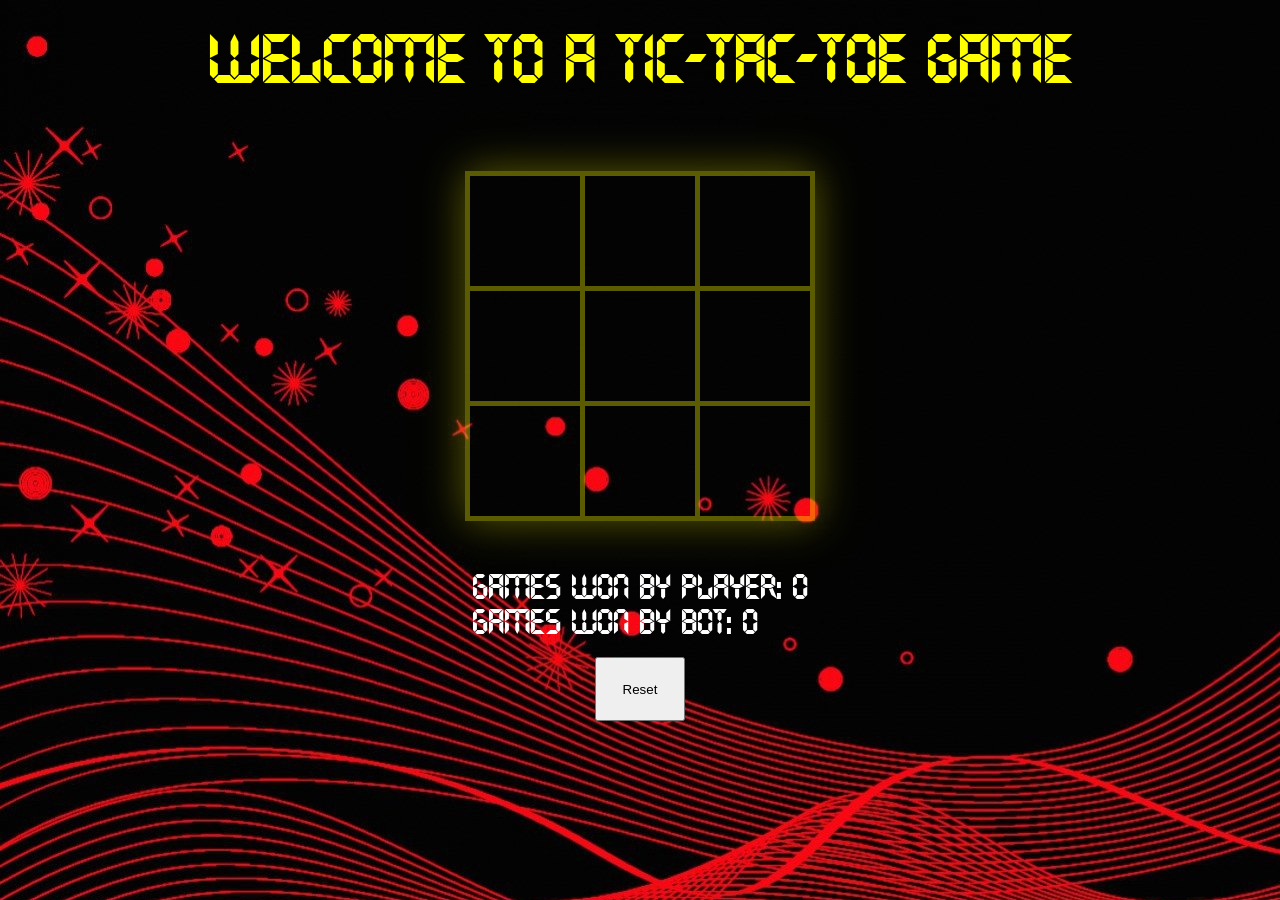
<file: index.html>
<!DOCTYPE html>
<html>
    <head>
        <link rel="stylesheet" href="reset.css">
        <link rel="stylesheet" href="style.css">
        
    </head>

    <body>
        <div id="header">
            <h1 id="title">WELCOME TO A TIC-TAC-TOE GAME</h1>
        </div>

        <div id="middle">
            <div id="table_location">
                <table id="table">
                    <tr>
                        <td id="0"></td>
                        <td id="1"></td>
                        <td id="2"></td>
                    </tr>
                    <tr>
                        <td id="3"></td>
                        <td id="4"></td>
                        <td id="5"></td>
                    </tr>
                    <tr>
                        <td id="6"></td>
                        <td id="7"></td>
                        <td id="8"></td>
                    </tr>
                </table>
            </div>
        </div>

        <div id="scoreboard" style="display:flex; justify-content: center; align-items: center;">
            <div style="display: inline-block">
                <h2 id="player_score"> games won by player: 0</h2>
                <h2 id="computer_score">games won by bot: 0</h2>
                <br>
                <h2 id="GameIsWon"></h2>
            </div>
        </div>
        <div id="reset_div"><button id="reset">Reset</button></div>
    </body>
    <script src="main.js"></script>
</html>
</file>
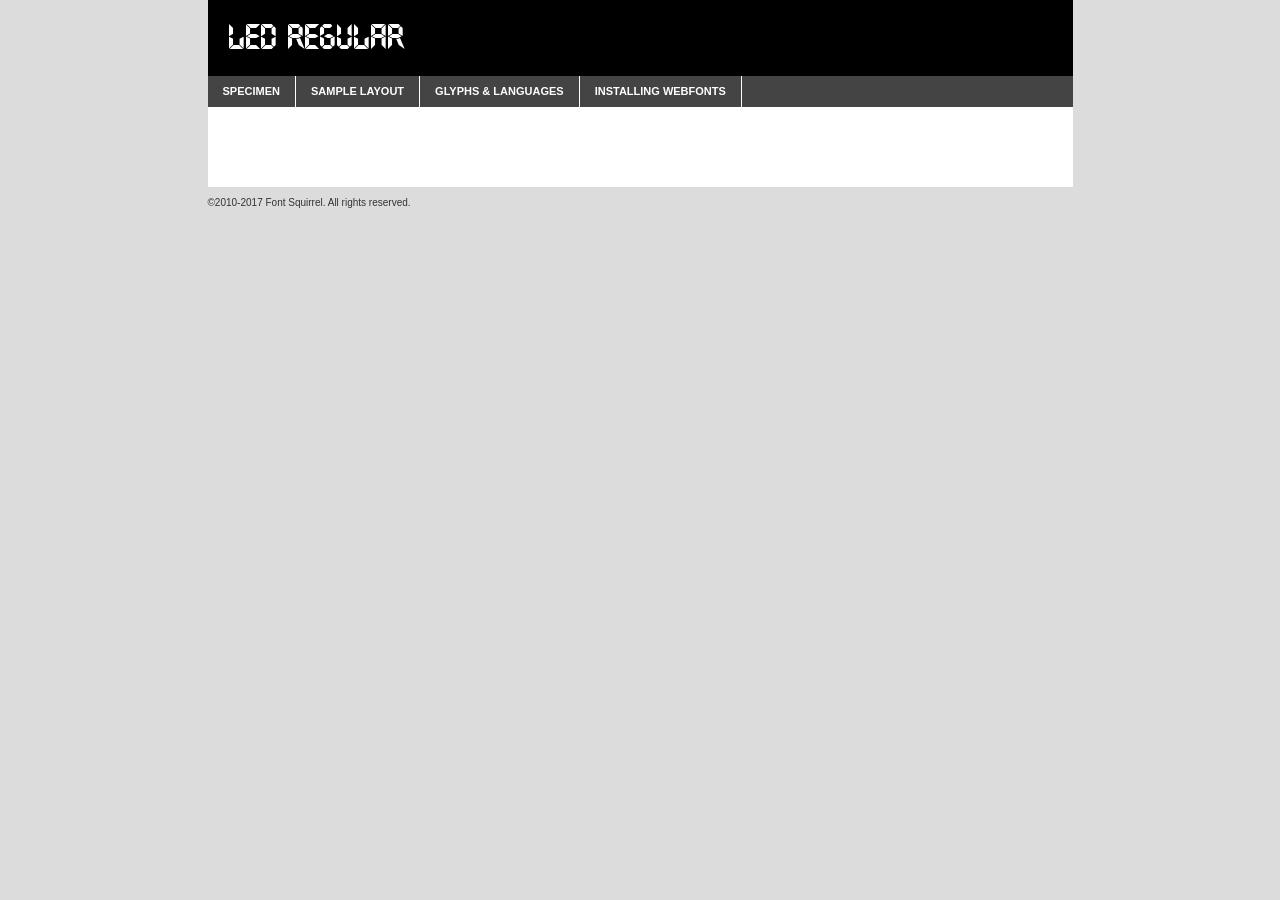
<file: webfontkit-20200616-153041/led-demo.html>
<!DOCTYPE html PUBLIC "-//W3C//DTD XHTML 1.0 Transitional//EN"
	"http://www.w3.org/TR/xhtml1/DTD/xhtml1-transitional.dtd">

<html xmlns="http://www.w3.org/1999/xhtml" xml:lang="en" lang="en">
<head>
	<meta http-equiv="Content-Type" content="text/html; charset=utf-8" />
	<script src="http://ajax.googleapis.com/ajax/libs/jquery/1.7.2/jquery.min.js" type="text/javascript" charset="utf-8"></script>
	<script type="text/javascript">
	(function($){$.fn.easyTabs=function(option){var param=jQuery.extend({fadeSpeed:"fast",defaultContent:1,activeClass:'active'},option);$(this).each(function(){var thisId="#"+this.id;if(param.defaultContent==''){param.defaultContent=1;}
	if(typeof param.defaultContent=="number")
	{var defaultTab=$(thisId+" .tabs li:eq("+(param.defaultContent-1)+") a").attr('href').substr(1);}else{var defaultTab=param.defaultContent;}
	$(thisId+" .tabs li a").each(function(){var tabToHide=$(this).attr('href').substr(1);$("#"+tabToHide).addClass('easytabs-tab-content');});hideAll();changeContent(defaultTab);function hideAll(){$(thisId+" .easytabs-tab-content").hide();}
	function changeContent(tabId){hideAll();$(thisId+" .tabs li").removeClass(param.activeClass);$(thisId+" .tabs li a[href=#"+tabId+"]").closest('li').addClass(param.activeClass);if(param.fadeSpeed!="none")
	{$(thisId+" #"+tabId).fadeIn(param.fadeSpeed);}else{$(thisId+" #"+tabId).show();}}
	$(thisId+" .tabs li").click(function(){var tabId=$(this).find('a').attr('href').substr(1);changeContent(tabId);return false;});});}})(jQuery);
	</script>
	<link rel="stylesheet" href="specimen_files/specimen_stylesheet.css" type="text/css" charset="utf-8" />
	<link rel="stylesheet" href="stylesheet.css" type="text/css" charset="utf-8" />

	<style type="text/css">
					body{
				font-family: 'ledregular';
							}
		</style>

	<title>LED Regular Specimen</title>
	
	
	<script type="text/javascript" charset="utf-8">
		$(document).ready(function() {
			$('#container').easyTabs({defaultContent:1});
		});
	</script>
</head>

<body>
<div id="container">
	<div id="header">
		LED Regular	</div>
	<ul class="tabs">
		<li><a href="#specimen">Specimen</a></li>
		<li><a href="#layout">Sample Layout</a></li>
				<li><a href="#glyphs">Glyphs &amp; Languages</a></li>
		<li><a href="#installing">Installing Webfonts</a></li>
		
	</ul>
	
	<div id="main_content">

		
			<div id="specimen">
		
				<div class="section">
					<div class="grid12 firstcol">
						<div class="huge">AaBb</div>
					</div>
				</div>
		
				<div class="section">
					<div class="glyph_range">A&#x200B;B&#x200b;C&#x200b;D&#x200b;E&#x200b;F&#x200b;G&#x200b;H&#x200b;I&#x200b;J&#x200b;K&#x200b;L&#x200b;M&#x200b;N&#x200b;O&#x200b;P&#x200b;Q&#x200b;R&#x200b;S&#x200b;T&#x200b;U&#x200b;V&#x200b;W&#x200b;X&#x200b;Y&#x200b;Z&#x200b;a&#x200b;b&#x200b;c&#x200b;d&#x200b;e&#x200b;f&#x200b;g&#x200b;h&#x200b;i&#x200b;j&#x200b;k&#x200b;l&#x200b;m&#x200b;n&#x200b;o&#x200b;p&#x200b;q&#x200b;r&#x200b;s&#x200b;t&#x200b;u&#x200b;v&#x200b;w&#x200b;x&#x200b;y&#x200b;z&#x200b;1&#x200b;2&#x200b;3&#x200b;4&#x200b;5&#x200b;6&#x200b;7&#x200b;8&#x200b;9&#x200b;0&#x200b;&amp;&#x200b;.&#x200b;,&#x200b;?&#x200b;!&#x200b;&#64;&#x200b;(&#x200b;)&#x200b;#&#x200b;$&#x200b;%&#x200b;*&#x200b;+&#x200b;-&#x200b;=&#x200b;:&#x200b;;</div>
				</div>
				<div class="section">
					<div class="grid12 firstcol">
						<table class="sample_table">
							<tr><td>10</td><td class="size10">abcdefghijklmnopqrstuvwxyzABCDEFGHIJKLMNOPQRSTUVWXYZ0123456789abcdefghijklmnopqrstuvwxyzABCDEFGHIJKLMNOPQRSTUVWXYZ0123456789abcdefghijklmnopqrstuvwxyzABCDEFGHIJKLMNOPQRSTUVWXYZ</td></tr>
							<tr><td>11</td><td class="size11">abcdefghijklmnopqrstuvwxyzABCDEFGHIJKLMNOPQRSTUVWXYZ0123456789abcdefghijklmnopqrstuvwxyzABCDEFGHIJKLMNOPQRSTUVWXYZ0123456789abcdefghijklmnopqrstuvwxyzABCDEFGHIJKLMNOPQRSTUVWXYZ</td></tr>
							<tr><td>12</td><td class="size12">abcdefghijklmnopqrstuvwxyzABCDEFGHIJKLMNOPQRSTUVWXYZ0123456789abcdefghijklmnopqrstuvwxyzABCDEFGHIJKLMNOPQRSTUVWXYZ0123456789abcdefghijklmnopqrstuvwxyzABCDEFGHIJKLMNOPQRSTUVWXYZ</td></tr>
							<tr><td>13</td><td class="size13">abcdefghijklmnopqrstuvwxyzABCDEFGHIJKLMNOPQRSTUVWXYZ0123456789abcdefghijklmnopqrstuvwxyzABCDEFGHIJKLMNOPQRSTUVWXYZ0123456789abcdefghijklmnopqrstuvwxyzABCDEFGHIJKLMNOPQRSTUVWXYZ</td></tr>
							<tr><td>14</td><td class="size14">abcdefghijklmnopqrstuvwxyzABCDEFGHIJKLMNOPQRSTUVWXYZ0123456789abcdefghijklmnopqrstuvwxyzABCDEFGHIJKLMNOPQRSTUVWXYZ0123456789abcdefghijklmnopqrstuvwxyzABCDEFGHIJKLMNOPQRSTUVWXYZ</td></tr>
							<tr><td>16</td><td class="size16">abcdefghijklmnopqrstuvwxyzABCDEFGHIJKLMNOPQRSTUVWXYZ0123456789abcdefghijklmnopqrstuvwxyzABCDEFGHIJKLMNOPQRSTUVWXYZ</td></tr>
							<tr><td>18</td><td class="size18">abcdefghijklmnopqrstuvwxyzABCDEFGHIJKLMNOPQRSTUVWXYZ0123456789abcdefghijklmnopqrstuvwxyzABCDEFGHIJKLMNOPQRSTUVWXYZ</td></tr>
							<tr><td>20</td><td class="size20">abcdefghijklmnopqrstuvwxyzABCDEFGHIJKLMNOPQRSTUVWXYZ0123456789abcdefghijklmnopqrstuvwxyzABCDEFGHIJKLMNOPQRSTUVWXYZ</td></tr>
							<tr><td>24</td><td class="size24">abcdefghijklmnopqrstuvwxyzABCDEFGHIJKLMNOPQRSTUVWXYZ0123456789abcdefghijklmnopqrstuvwxyzABCDEFGHIJKLMNOPQRSTUVWXYZ</td></tr>
							<tr><td>30</td><td class="size30">abcdefghijklmnopqrstuvwxyzABCDEFGHIJKLMNOPQRSTUVWXYZ0123456789abcdefghijklmnopqrstuvwxyzABCDEFGHIJKLMNOPQRSTUVWXYZ</td></tr>
							<tr><td>36</td><td class="size36">abcdefghijklmnopqrstuvwxyzABCDEFGHIJKLMNOPQRSTUVWXYZ0123456789abcdefghijklmnopqrstuvwxyzABCDEFGHIJKLMNOPQRSTUVWXYZ</td></tr>
							<tr><td>48</td><td class="size48">abcdefghijklmnopqrstuvwxyzABCDEFGHIJKLMNOPQRSTUVWXYZ0123456789abcdefghijklmnopqrstuvwxyzABCDEFGHIJKLMNOPQRSTUVWXYZ</td></tr>
							<tr><td>60</td><td class="size60">abcdefghijklmnopqrstuvwxyzABCDEFGHIJKLMNOPQRSTUVWXYZ0123456789abcdefghijklmnopqrstuvwxyzABCDEFGHIJKLMNOPQRSTUVWXYZ</td></tr>
							<tr><td>72</td><td class="size72">abcdefghijklmnopqrstuvwxyzABCDEFGHIJKLMNOPQRSTUVWXYZ0123456789abcdefghijklmnopqrstuvwxyzABCDEFGHIJKLMNOPQRSTUVWXYZ</td></tr>
							<tr><td>90</td><td class="size90">abcdefghijklmnopqrstuvwxyzABCDEFGHIJKLMNOPQRSTUVWXYZ0123456789abcdefghijklmnopqrstuvwxyzABCDEFGHIJKLMNOPQRSTUVWXYZ</td></tr>
						</table>
				
					</div>
			
				</div>
		
		
		
								<div class="section" id="bodycomparison">


										<div id="xheight">
				<div class="fontbody">&#x25FC;&#x25FC;&#x25FC;&#x25FC;&#x25FC;&#x25FC;&#x25FC;&#x25FC;&#x25FC;&#x25FC;&#x25FC;&#x25FC;&#x25FC;&#x25FC;&#x25FC;&#x25FC;&#x25FC;&#x25FC;&#x25FC;&#x25FC;&#x25FC;&#x25FC;&#x25FC;&#x25FC;&#x25FC;&#x25FC;&#x25FC;&#x25FC;&#x25FC;&#x25FC;&#x25FC;&#x25FC;&#x25FC;&#x25FC;&#x25FC;&#x25FC;&#x25FC;&#x25FC;&#x25FC;&#x25FC;&#x25FC;&#x25FC;&#x25FC;&#x25FC;&#x25FC;&#x25FC;&#x25FC;&#x25FC;&#x25FC;&#x25FC;&#x25FC;&#x25FC;&#x25FC;&#x25FC;&#x25FC;&#x25FC;&#x25FC;&#x25FC;&#x25FC;&#x25FC;&#x25FC;&#x25FC;&#x25FC;&#x25FC;&#x25FC;&#x25FC;&#x25FC;&#x25FC;&#x25FC;&#x25FC;&#x25FC;&#x25FC;&#x25FC;&#x25FC;&#x25FC;&#x25FC;&#x25FC;&#x25FC;&#x25FC;&#x25FC;&#x25FC;&#x25FC;&#x25FC;&#x25FC;&#x25FC;&#x25FC;&#x25FC;&#x25FC;&#x25FC;&#x25FC;&#x25FC;&#x25FC;&#x25FC;&#x25FC;&#x25FC;&#x25FC;&#x25FC;&#x25FC;&#x25FC;body</div><div class="arialbody">body</div><div class="verdanabody">body</div><div class="georgiabody">body</div></div>
										<div class="fontbody" style="z-index:1">
											body<span>LED Regular</span>
										</div>
										<div class="arialbody" style="z-index:1">
											body<span>Arial</span>
										</div>
										<div class="verdanabody" style="z-index:1">
											body<span>Verdana</span>
										</div>
										<div class="georgiabody" style="z-index:1">
											body<span>Georgia</span>
										</div>



								</div>
		
		
				<div class="section psample psample_row1" id="">
					
					<div class="grid2 firstcol">
						<p class="size10"><span>10.</span>Aenean lacinia bibendum nulla sed consectetur. Fusce dapibus, tellus ac cursus commodo, tortor mauris condimentum nibh, ut fermentum massa justo sit amet risus. Nullam id dolor id nibh ultricies vehicula ut id elit. Cum sociis natoque penatibus et magnis dis parturient montes, nascetur ridiculus mus. Nulla vitae elit libero, a pharetra augue.</p>
			
					</div>
					<div class="grid3">
						<p class="size11"><span>11.</span>Aenean lacinia bibendum nulla sed consectetur. Fusce dapibus, tellus ac cursus commodo, tortor mauris condimentum nibh, ut fermentum massa justo sit amet risus. Nullam id dolor id nibh ultricies vehicula ut id elit. Cum sociis natoque penatibus et magnis dis parturient montes, nascetur ridiculus mus. Nulla vitae elit libero, a pharetra augue.</p>
			
					</div>
					<div class="grid3">
						<p class="size12"><span>12.</span>Aenean lacinia bibendum nulla sed consectetur. Fusce dapibus, tellus ac cursus commodo, tortor mauris condimentum nibh, ut fermentum massa justo sit amet risus. Nullam id dolor id nibh ultricies vehicula ut id elit. Cum sociis natoque penatibus et magnis dis parturient montes, nascetur ridiculus mus. Nulla vitae elit libero, a pharetra augue.</p>
			
					</div>
					<div class="grid4">
						<p class="size13"><span>13.</span>Aenean lacinia bibendum nulla sed consectetur. Fusce dapibus, tellus ac cursus commodo, tortor mauris condimentum nibh, ut fermentum massa justo sit amet risus. Nullam id dolor id nibh ultricies vehicula ut id elit. Cum sociis natoque penatibus et magnis dis parturient montes, nascetur ridiculus mus. Nulla vitae elit libero, a pharetra augue.</p>
			
					</div>
					<div class="white_blend"></div>
					
				</div>
				<div class="section psample psample_row2" id="">
					<div class="grid3 firstcol">
						<p class="size14"><span>14.</span>Aenean lacinia bibendum nulla sed consectetur. Fusce dapibus, tellus ac cursus commodo, tortor mauris condimentum nibh, ut fermentum massa justo sit amet risus. Nullam id dolor id nibh ultricies vehicula ut id elit. Cum sociis natoque penatibus et magnis dis parturient montes, nascetur ridiculus mus. Nulla vitae elit libero, a pharetra augue.</p>
			
					</div>
					<div class="grid4">
						<p class="size16"><span>16.</span>Aenean lacinia bibendum nulla sed consectetur. Fusce dapibus, tellus ac cursus commodo, tortor mauris condimentum nibh, ut fermentum massa justo sit amet risus. Nullam id dolor id nibh ultricies vehicula ut id elit. Cum sociis natoque penatibus et magnis dis parturient montes, nascetur ridiculus mus. Nulla vitae elit libero, a pharetra augue.</p>
			
					</div>
					<div class="grid5">
						<p class="size18"><span>18.</span>Aenean lacinia bibendum nulla sed consectetur. Fusce dapibus, tellus ac cursus commodo, tortor mauris condimentum nibh, ut fermentum massa justo sit amet risus. Nullam id dolor id nibh ultricies vehicula ut id elit. Cum sociis natoque penatibus et magnis dis parturient montes, nascetur ridiculus mus. Nulla vitae elit libero, a pharetra augue.</p>
			
					</div>

					<div class="white_blend"></div>

				</div>
				
				<div class="section psample psample_row3" id="">
					<div class="grid5 firstcol">
						<p class="size20"><span>20.</span>Aenean lacinia bibendum nulla sed consectetur. Fusce dapibus, tellus ac cursus commodo, tortor mauris condimentum nibh, ut fermentum massa justo sit amet risus. Nullam id dolor id nibh ultricies vehicula ut id elit. Cum sociis natoque penatibus et magnis dis parturient montes, nascetur ridiculus mus. Nulla vitae elit libero, a pharetra augue.</p>
					</div>
					<div class="grid7">
						<p class="size24"><span>24.</span>Aenean lacinia bibendum nulla sed consectetur. Fusce dapibus, tellus ac cursus commodo, tortor mauris condimentum nibh, ut fermentum massa justo sit amet risus. Nullam id dolor id nibh ultricies vehicula ut id elit. Cum sociis natoque penatibus et magnis dis parturient montes, nascetur ridiculus mus. Nulla vitae elit libero, a pharetra augue.</p>
					</div>
					
					<div class="white_blend"></div>
					
				</div>
				
				<div class="section psample psample_row4" id="">
					<div class="grid12 firstcol">
						<p class="size30"><span>30.</span>Aenean lacinia bibendum nulla sed consectetur. Fusce dapibus, tellus ac cursus commodo, tortor mauris condimentum nibh, ut fermentum massa justo sit amet risus. Nullam id dolor id nibh ultricies vehicula ut id elit. Cum sociis natoque penatibus et magnis dis parturient montes, nascetur ridiculus mus. Nulla vitae elit libero, a pharetra augue.</p>
					</div>
					<div class="white_blend"></div>
					
				</div>
				
				
				
				<div class="section psample psample_row1 fullreverse">
					<div class="grid2 firstcol">
						<p class="size10"><span>10.</span>Aenean lacinia bibendum nulla sed consectetur. Fusce dapibus, tellus ac cursus commodo, tortor mauris condimentum nibh, ut fermentum massa justo sit amet risus. Nullam id dolor id nibh ultricies vehicula ut id elit. Cum sociis natoque penatibus et magnis dis parturient montes, nascetur ridiculus mus. Nulla vitae elit libero, a pharetra augue.</p>
			
					</div>
					<div class="grid3">
						<p class="size11"><span>11.</span>Aenean lacinia bibendum nulla sed consectetur. Fusce dapibus, tellus ac cursus commodo, tortor mauris condimentum nibh, ut fermentum massa justo sit amet risus. Nullam id dolor id nibh ultricies vehicula ut id elit. Cum sociis natoque penatibus et magnis dis parturient montes, nascetur ridiculus mus. Nulla vitae elit libero, a pharetra augue.</p>
			
					</div>
					<div class="grid3">
						<p class="size12"><span>12.</span>Aenean lacinia bibendum nulla sed consectetur. Fusce dapibus, tellus ac cursus commodo, tortor mauris condimentum nibh, ut fermentum massa justo sit amet risus. Nullam id dolor id nibh ultricies vehicula ut id elit. Cum sociis natoque penatibus et magnis dis parturient montes, nascetur ridiculus mus. Nulla vitae elit libero, a pharetra augue.</p>
			
					</div>
					<div class="grid4">
						<p class="size13"><span>13.</span>Aenean lacinia bibendum nulla sed consectetur. Fusce dapibus, tellus ac cursus commodo, tortor mauris condimentum nibh, ut fermentum massa justo sit amet risus. Nullam id dolor id nibh ultricies vehicula ut id elit. Cum sociis natoque penatibus et magnis dis parturient montes, nascetur ridiculus mus. Nulla vitae elit libero, a pharetra augue.</p>
			
					</div>
					<div class="black_blend"></div>
					
				</div>
				
				<div class="section psample psample_row2 fullreverse">
					<div class="grid3 firstcol">
						<p class="size14"><span>14.</span>Aenean lacinia bibendum nulla sed consectetur. Fusce dapibus, tellus ac cursus commodo, tortor mauris condimentum nibh, ut fermentum massa justo sit amet risus. Nullam id dolor id nibh ultricies vehicula ut id elit. Cum sociis natoque penatibus et magnis dis parturient montes, nascetur ridiculus mus. Nulla vitae elit libero, a pharetra augue.</p>
			
					</div>
					<div class="grid4">
						<p class="size16"><span>16.</span>Aenean lacinia bibendum nulla sed consectetur. Fusce dapibus, tellus ac cursus commodo, tortor mauris condimentum nibh, ut fermentum massa justo sit amet risus. Nullam id dolor id nibh ultricies vehicula ut id elit. Cum sociis natoque penatibus et magnis dis parturient montes, nascetur ridiculus mus. Nulla vitae elit libero, a pharetra augue.</p>
			
					</div>
					<div class="grid5">
						<p class="size18"><span>18.</span>Aenean lacinia bibendum nulla sed consectetur. Fusce dapibus, tellus ac cursus commodo, tortor mauris condimentum nibh, ut fermentum massa justo sit amet risus. Nullam id dolor id nibh ultricies vehicula ut id elit. Cum sociis natoque penatibus et magnis dis parturient montes, nascetur ridiculus mus. Nulla vitae elit libero, a pharetra augue.</p>
			
					</div>
					<div class="black_blend"></div>

				</div>
				
				<div class="section psample fullreverse psample_row3" id="">
					<div class="grid5 firstcol">
						<p class="size20"><span>20.</span>Aenean lacinia bibendum nulla sed consectetur. Fusce dapibus, tellus ac cursus commodo, tortor mauris condimentum nibh, ut fermentum massa justo sit amet risus. Nullam id dolor id nibh ultricies vehicula ut id elit. Cum sociis natoque penatibus et magnis dis parturient montes, nascetur ridiculus mus. Nulla vitae elit libero, a pharetra augue.</p>
					</div>
					<div class="grid7">
						<p class="size24"><span>24.</span>Aenean lacinia bibendum nulla sed consectetur. Fusce dapibus, tellus ac cursus commodo, tortor mauris condimentum nibh, ut fermentum massa justo sit amet risus. Nullam id dolor id nibh ultricies vehicula ut id elit. Cum sociis natoque penatibus et magnis dis parturient montes, nascetur ridiculus mus. Nulla vitae elit libero, a pharetra augue.</p>
					</div>
					
					<div class="black_blend"></div>
					
				</div>
				
				<div class="section psample fullreverse psample_row4" id="" style="border-bottom: 20px #000 solid;">
					<div class="grid12 firstcol">
						<p class="size30"><span>30.</span>Aenean lacinia bibendum nulla sed consectetur. Fusce dapibus, tellus ac cursus commodo, tortor mauris condimentum nibh, ut fermentum massa justo sit amet risus. Nullam id dolor id nibh ultricies vehicula ut id elit. Cum sociis natoque penatibus et magnis dis parturient montes, nascetur ridiculus mus. Nulla vitae elit libero, a pharetra augue.</p>
					</div>
					<div class="black_blend"></div>
					
				</div>
				
				
				
				
			</div>
			
			<div id="layout">
				
				<div class="section">
					
					<div class="grid12 firstcol">
						<h1>Lorem Ipsum Dolor</h1>
						<h2>Etiam porta sem malesuada magna mollis euismod</h2>
						
						<p class="byline">By <a href="#link">Aenean Lacinia</a></p>
					</div>
				</div>
				<div class="section">
					<div class="grid8 firstcol">
						<p class="large">Donec sed odio dui. Morbi leo risus, porta ac consectetur ac, vestibulum at eros. Fusce dapibus, tellus ac cursus commodo, tortor mauris condimentum nibh, ut fermentum massa justo sit amet risus. </p>

						
						<h3>Pellentesque ornare sem</h3>

						<p>Maecenas sed diam eget risus varius blandit sit amet non magna. Maecenas faucibus mollis interdum. Donec ullamcorper nulla non metus auctor fringilla. Nullam id dolor id nibh ultricies vehicula ut id elit. Nullam id dolor id nibh ultricies vehicula ut id elit. </p>

						<p>Aenean eu leo quam. Pellentesque ornare sem lacinia quam venenatis vestibulum. Lorem ipsum dolor sit amet, consectetur adipiscing elit. Cum sociis natoque penatibus et magnis dis parturient montes, nascetur ridiculus mus. </p>

						<p>Nulla vitae elit libero, a pharetra augue. Praesent commodo cursus magna, vel scelerisque nisl consectetur et. Aenean lacinia bibendum nulla sed consectetur. </p>

						<p>Nullam quis risus eget urna mollis ornare vel eu leo. Nullam quis risus eget urna mollis ornare vel eu leo. Maecenas sed diam eget risus varius blandit sit amet non magna. Donec ullamcorper nulla non metus auctor fringilla. </p>

						<h3>Cras mattis consectetur</h3>

						<p>Aenean eu leo quam. Pellentesque ornare sem lacinia quam venenatis vestibulum. Aenean lacinia bibendum nulla sed consectetur. Integer posuere erat a ante venenatis dapibus posuere velit aliquet. Cras mattis consectetur purus sit amet fermentum. </p>

						<p>Nullam id dolor id nibh ultricies vehicula ut id elit. Nullam quis risus eget urna mollis ornare vel eu leo. Cras mattis consectetur purus sit amet fermentum.</p>
					</div>
					
					<div class="grid4 sidebar">
						
						<div class="box reverse">
							<p class="last">Nullam quis risus eget urna mollis ornare vel eu leo. Donec ullamcorper nulla non metus auctor fringilla. Cras mattis consectetur purus sit amet fermentum. Sed posuere consectetur est at lobortis. Lorem ipsum dolor sit amet, consectetur adipiscing elit. </p>
						</div>
						
						<p class="caption">Maecenas sed diam eget risus varius.</p>

						<p>Vestibulum id ligula porta felis euismod semper. Integer posuere erat a ante venenatis dapibus posuere velit aliquet. Vestibulum id ligula porta felis euismod semper. Sed posuere consectetur est at lobortis. Maecenas sed diam eget risus varius blandit sit amet non magna. Fusce dapibus, tellus ac cursus commodo, tortor mauris condimentum nibh, ut fermentum massa justo sit amet risus. </p>

					

						<p>Duis mollis, est non commodo luctus, nisi erat porttitor ligula, eget lacinia odio sem nec elit. Aenean lacinia bibendum nulla sed consectetur. Vivamus sagittis lacus vel augue laoreet rutrum faucibus dolor auctor. Aenean lacinia bibendum nulla sed consectetur. Nullam quis risus eget urna mollis ornare vel eu leo. </p>

						<p>Praesent commodo cursus magna, vel scelerisque nisl consectetur et. Donec ullamcorper nulla non metus auctor fringilla. Maecenas faucibus mollis interdum. Fusce dapibus, tellus ac cursus commodo, tortor mauris condimentum nibh, ut fermentum massa justo sit amet risus. </p>

					</div>
				</div>
				
			</div>


			



		<div id="glyphs">
			<div class="section">
				<div class="grid12 firstcol">
			
				<h1>Language Support</h1>
				<p>The subset of LED Regular in this kit supports the following languages:<br />
			
					Albanian, Basque, Breton, Chamorro, Danish, Dutch, English, Faroese, Finnish, French, Frisian, Galician, German, Icelandic, Italian, Malagasy, Norwegian, Portuguese, Spanish, Alsatian, Aragonese, Arapaho, Arrernte, Asturian, Aymara, Bislama, Cebuano, Corsican, Fijian, French_creole, Genoese, Gilbertese, Greenlandic, Haitian_creole, Hiligaynon, Hmong, Hopi, Ibanag, Iloko_ilokano, Indonesian, Interglossa_glosa, Interlingua, Irish_gaelic, Jerriais, Lojban, Lombard, Luxembourgeois, Manx, Mohawk, Norfolk_pitcairnese, Occitan, Oromo, Pangasinan, Papiamento, Piedmontese, Potawatomi, Rhaeto-romance, Romansh, Rotokas, Sami_lule, Samoan, Sardinian, Scots_gaelic, Seychelles_creole, Shona, Sicilian, Somali, Southern_ndebele, Swahili, Swati_swazi, Tagalog_filipino_pilipino, Tetum, Tok_pisin, Uyghur_latinized, Volapuk, Walloon, Warlpiri, Xhosa, Yapese, Zulu, Latinbasic, Ubasic, Demo				</p>
				<h1>Glyph Chart</h1>
				<p>The subset of LED Regular in this kit includes all the glyphs listed below. Unicode entities are included above each glyph to help you insert individual characters into your layout.</p>
				<div id="glyph_chart">
			
																				 <div><p>&amp;#13;</p>&#13;</div>
																				 <div><p>&amp;#32;</p>&#32;</div>
																				 <div><p>&amp;#33;</p>&#33;</div>
																				 <div><p>&amp;#34;</p>&#34;</div>
																				 <div><p>&amp;#35;</p>&#35;</div>
																				 <div><p>&amp;#36;</p>&#36;</div>
																				 <div><p>&amp;#37;</p>&#37;</div>
																				 <div><p>&amp;#38;</p>&#38;</div>
																				 <div><p>&amp;#39;</p>&#39;</div>
																				 <div><p>&amp;#40;</p>&#40;</div>
																				 <div><p>&amp;#41;</p>&#41;</div>
																				 <div><p>&amp;#42;</p>&#42;</div>
																				 <div><p>&amp;#43;</p>&#43;</div>
																				 <div><p>&amp;#44;</p>&#44;</div>
																				 <div><p>&amp;#45;</p>&#45;</div>
																				 <div><p>&amp;#46;</p>&#46;</div>
																				 <div><p>&amp;#47;</p>&#47;</div>
																				 <div><p>&amp;#48;</p>&#48;</div>
																				 <div><p>&amp;#49;</p>&#49;</div>
																				 <div><p>&amp;#50;</p>&#50;</div>
																				 <div><p>&amp;#51;</p>&#51;</div>
																				 <div><p>&amp;#52;</p>&#52;</div>
																				 <div><p>&amp;#53;</p>&#53;</div>
																				 <div><p>&amp;#54;</p>&#54;</div>
																				 <div><p>&amp;#55;</p>&#55;</div>
																				 <div><p>&amp;#56;</p>&#56;</div>
																				 <div><p>&amp;#57;</p>&#57;</div>
																				 <div><p>&amp;#58;</p>&#58;</div>
																				 <div><p>&amp;#59;</p>&#59;</div>
																				 <div><p>&amp;#60;</p>&#60;</div>
																				 <div><p>&amp;#61;</p>&#61;</div>
																				 <div><p>&amp;#62;</p>&#62;</div>
																				 <div><p>&amp;#63;</p>&#63;</div>
																				 <div><p>&amp;#64;</p>&#64;</div>
																				 <div><p>&amp;#65;</p>&#65;</div>
																				 <div><p>&amp;#66;</p>&#66;</div>
																				 <div><p>&amp;#67;</p>&#67;</div>
																				 <div><p>&amp;#68;</p>&#68;</div>
																				 <div><p>&amp;#69;</p>&#69;</div>
																				 <div><p>&amp;#70;</p>&#70;</div>
																				 <div><p>&amp;#71;</p>&#71;</div>
																				 <div><p>&amp;#72;</p>&#72;</div>
																				 <div><p>&amp;#73;</p>&#73;</div>
																				 <div><p>&amp;#74;</p>&#74;</div>
																				 <div><p>&amp;#75;</p>&#75;</div>
																				 <div><p>&amp;#76;</p>&#76;</div>
																				 <div><p>&amp;#77;</p>&#77;</div>
																				 <div><p>&amp;#78;</p>&#78;</div>
																				 <div><p>&amp;#79;</p>&#79;</div>
																				 <div><p>&amp;#80;</p>&#80;</div>
																				 <div><p>&amp;#81;</p>&#81;</div>
																				 <div><p>&amp;#82;</p>&#82;</div>
																				 <div><p>&amp;#83;</p>&#83;</div>
																				 <div><p>&amp;#84;</p>&#84;</div>
																				 <div><p>&amp;#85;</p>&#85;</div>
																				 <div><p>&amp;#86;</p>&#86;</div>
																				 <div><p>&amp;#87;</p>&#87;</div>
																				 <div><p>&amp;#88;</p>&#88;</div>
																				 <div><p>&amp;#89;</p>&#89;</div>
																				 <div><p>&amp;#90;</p>&#90;</div>
																				 <div><p>&amp;#91;</p>&#91;</div>
																				 <div><p>&amp;#92;</p>&#92;</div>
																				 <div><p>&amp;#93;</p>&#93;</div>
																				 <div><p>&amp;#94;</p>&#94;</div>
																				 <div><p>&amp;#95;</p>&#95;</div>
																				 <div><p>&amp;#96;</p>&#96;</div>
																				 <div><p>&amp;#97;</p>&#97;</div>
																				 <div><p>&amp;#98;</p>&#98;</div>
																				 <div><p>&amp;#99;</p>&#99;</div>
																				 <div><p>&amp;#100;</p>&#100;</div>
																				 <div><p>&amp;#101;</p>&#101;</div>
																				 <div><p>&amp;#102;</p>&#102;</div>
																				 <div><p>&amp;#103;</p>&#103;</div>
																				 <div><p>&amp;#104;</p>&#104;</div>
																				 <div><p>&amp;#105;</p>&#105;</div>
																				 <div><p>&amp;#106;</p>&#106;</div>
																				 <div><p>&amp;#107;</p>&#107;</div>
																				 <div><p>&amp;#108;</p>&#108;</div>
																				 <div><p>&amp;#109;</p>&#109;</div>
																				 <div><p>&amp;#110;</p>&#110;</div>
																				 <div><p>&amp;#111;</p>&#111;</div>
																				 <div><p>&amp;#112;</p>&#112;</div>
																				 <div><p>&amp;#113;</p>&#113;</div>
																				 <div><p>&amp;#114;</p>&#114;</div>
																				 <div><p>&amp;#115;</p>&#115;</div>
																				 <div><p>&amp;#116;</p>&#116;</div>
																				 <div><p>&amp;#117;</p>&#117;</div>
																				 <div><p>&amp;#118;</p>&#118;</div>
																				 <div><p>&amp;#119;</p>&#119;</div>
																				 <div><p>&amp;#120;</p>&#120;</div>
																				 <div><p>&amp;#121;</p>&#121;</div>
																				 <div><p>&amp;#122;</p>&#122;</div>
																				 <div><p>&amp;#123;</p>&#123;</div>
																				 <div><p>&amp;#124;</p>&#124;</div>
																				 <div><p>&amp;#125;</p>&#125;</div>
																				 <div><p>&amp;#126;</p>&#126;</div>
																				 <div><p>&amp;#160;</p>&#160;</div>
																				 <div><p>&amp;#161;</p>&#161;</div>
																				 <div><p>&amp;#162;</p>&#162;</div>
																				 <div><p>&amp;#163;</p>&#163;</div>
																				 <div><p>&amp;#164;</p>&#164;</div>
																				 <div><p>&amp;#165;</p>&#165;</div>
																				 <div><p>&amp;#166;</p>&#166;</div>
																				 <div><p>&amp;#167;</p>&#167;</div>
																				 <div><p>&amp;#168;</p>&#168;</div>
																				 <div><p>&amp;#169;</p>&#169;</div>
																				 <div><p>&amp;#170;</p>&#170;</div>
																				 <div><p>&amp;#171;</p>&#171;</div>
																				 <div><p>&amp;#172;</p>&#172;</div>
																				 <div><p>&amp;#173;</p>&#173;</div>
																				 <div><p>&amp;#174;</p>&#174;</div>
																				 <div><p>&amp;#175;</p>&#175;</div>
																				 <div><p>&amp;#176;</p>&#176;</div>
																				 <div><p>&amp;#177;</p>&#177;</div>
																				 <div><p>&amp;#178;</p>&#178;</div>
																				 <div><p>&amp;#179;</p>&#179;</div>
																				 <div><p>&amp;#180;</p>&#180;</div>
																				 <div><p>&amp;#181;</p>&#181;</div>
																				 <div><p>&amp;#182;</p>&#182;</div>
																				 <div><p>&amp;#183;</p>&#183;</div>
																				 <div><p>&amp;#184;</p>&#184;</div>
																				 <div><p>&amp;#185;</p>&#185;</div>
																				 <div><p>&amp;#186;</p>&#186;</div>
																				 <div><p>&amp;#187;</p>&#187;</div>
																				 <div><p>&amp;#188;</p>&#188;</div>
																				 <div><p>&amp;#189;</p>&#189;</div>
																				 <div><p>&amp;#190;</p>&#190;</div>
																				 <div><p>&amp;#191;</p>&#191;</div>
																				 <div><p>&amp;#192;</p>&#192;</div>
																				 <div><p>&amp;#193;</p>&#193;</div>
																				 <div><p>&amp;#194;</p>&#194;</div>
																				 <div><p>&amp;#195;</p>&#195;</div>
																				 <div><p>&amp;#196;</p>&#196;</div>
																				 <div><p>&amp;#197;</p>&#197;</div>
																				 <div><p>&amp;#198;</p>&#198;</div>
																				 <div><p>&amp;#199;</p>&#199;</div>
																				 <div><p>&amp;#200;</p>&#200;</div>
																				 <div><p>&amp;#201;</p>&#201;</div>
																				 <div><p>&amp;#202;</p>&#202;</div>
																				 <div><p>&amp;#203;</p>&#203;</div>
																				 <div><p>&amp;#204;</p>&#204;</div>
																				 <div><p>&amp;#205;</p>&#205;</div>
																				 <div><p>&amp;#206;</p>&#206;</div>
																				 <div><p>&amp;#207;</p>&#207;</div>
																				 <div><p>&amp;#208;</p>&#208;</div>
																				 <div><p>&amp;#209;</p>&#209;</div>
																				 <div><p>&amp;#210;</p>&#210;</div>
																				 <div><p>&amp;#211;</p>&#211;</div>
																				 <div><p>&amp;#212;</p>&#212;</div>
																				 <div><p>&amp;#213;</p>&#213;</div>
																				 <div><p>&amp;#214;</p>&#214;</div>
																				 <div><p>&amp;#215;</p>&#215;</div>
																				 <div><p>&amp;#216;</p>&#216;</div>
																				 <div><p>&amp;#217;</p>&#217;</div>
																				 <div><p>&amp;#218;</p>&#218;</div>
																				 <div><p>&amp;#219;</p>&#219;</div>
																				 <div><p>&amp;#220;</p>&#220;</div>
																				 <div><p>&amp;#221;</p>&#221;</div>
																				 <div><p>&amp;#222;</p>&#222;</div>
																				 <div><p>&amp;#223;</p>&#223;</div>
																				 <div><p>&amp;#224;</p>&#224;</div>
																				 <div><p>&amp;#225;</p>&#225;</div>
																				 <div><p>&amp;#226;</p>&#226;</div>
																				 <div><p>&amp;#227;</p>&#227;</div>
																				 <div><p>&amp;#228;</p>&#228;</div>
																				 <div><p>&amp;#229;</p>&#229;</div>
																				 <div><p>&amp;#230;</p>&#230;</div>
																				 <div><p>&amp;#231;</p>&#231;</div>
																				 <div><p>&amp;#232;</p>&#232;</div>
																				 <div><p>&amp;#233;</p>&#233;</div>
																				 <div><p>&amp;#234;</p>&#234;</div>
																				 <div><p>&amp;#235;</p>&#235;</div>
																				 <div><p>&amp;#236;</p>&#236;</div>
																				 <div><p>&amp;#237;</p>&#237;</div>
																				 <div><p>&amp;#238;</p>&#238;</div>
																				 <div><p>&amp;#239;</p>&#239;</div>
																				 <div><p>&amp;#240;</p>&#240;</div>
																				 <div><p>&amp;#241;</p>&#241;</div>
																				 <div><p>&amp;#242;</p>&#242;</div>
																				 <div><p>&amp;#243;</p>&#243;</div>
																				 <div><p>&amp;#244;</p>&#244;</div>
																				 <div><p>&amp;#245;</p>&#245;</div>
																				 <div><p>&amp;#246;</p>&#246;</div>
																				 <div><p>&amp;#247;</p>&#247;</div>
																				 <div><p>&amp;#248;</p>&#248;</div>
																				 <div><p>&amp;#249;</p>&#249;</div>
																				 <div><p>&amp;#250;</p>&#250;</div>
																				 <div><p>&amp;#251;</p>&#251;</div>
																				 <div><p>&amp;#252;</p>&#252;</div>
																				 <div><p>&amp;#253;</p>&#253;</div>
																				 <div><p>&amp;#254;</p>&#254;</div>
																				 <div><p>&amp;#255;</p>&#255;</div>
																				 <div><p>&amp;#338;</p>&#338;</div>
																				 <div><p>&amp;#339;</p>&#339;</div>
																				 <div><p>&amp;#376;</p>&#376;</div>
																				 <div><p>&amp;#710;</p>&#710;</div>
																				 <div><p>&amp;#732;</p>&#732;</div>
																				 <div><p>&amp;#8192;</p>&#8192;</div>
																				 <div><p>&amp;#8193;</p>&#8193;</div>
																				 <div><p>&amp;#8194;</p>&#8194;</div>
																				 <div><p>&amp;#8195;</p>&#8195;</div>
																				 <div><p>&amp;#8196;</p>&#8196;</div>
																				 <div><p>&amp;#8197;</p>&#8197;</div>
																				 <div><p>&amp;#8198;</p>&#8198;</div>
																				 <div><p>&amp;#8199;</p>&#8199;</div>
																				 <div><p>&amp;#8200;</p>&#8200;</div>
																				 <div><p>&amp;#8201;</p>&#8201;</div>
																				 <div><p>&amp;#8202;</p>&#8202;</div>
																				 <div><p>&amp;#8208;</p>&#8208;</div>
																				 <div><p>&amp;#8209;</p>&#8209;</div>
																				 <div><p>&amp;#8210;</p>&#8210;</div>
																				 <div><p>&amp;#8211;</p>&#8211;</div>
																				 <div><p>&amp;#8212;</p>&#8212;</div>
																				 <div><p>&amp;#8216;</p>&#8216;</div>
																				 <div><p>&amp;#8217;</p>&#8217;</div>
																				 <div><p>&amp;#8218;</p>&#8218;</div>
																				 <div><p>&amp;#8220;</p>&#8220;</div>
																				 <div><p>&amp;#8221;</p>&#8221;</div>
																				 <div><p>&amp;#8222;</p>&#8222;</div>
																				 <div><p>&amp;#8226;</p>&#8226;</div>
																				 <div><p>&amp;#8230;</p>&#8230;</div>
																				 <div><p>&amp;#8239;</p>&#8239;</div>
																				 <div><p>&amp;#8249;</p>&#8249;</div>
																				 <div><p>&amp;#8250;</p>&#8250;</div>
																				 <div><p>&amp;#8287;</p>&#8287;</div>
																				 <div><p>&amp;#8482;</p>&#8482;</div>
																				 <div><p>&amp;#9724;</p>&#9724;</div>
																																						</div>	
				</div>
		
		
			</div>
		</div>
		
		
		<div id="specs">
			
		</div>
	
		<div id="installing">
			<div class="section">
				<div class="grid7 firstcol">
					<h1>Installing Webfonts</h1>
					
					<p>Webfonts are supported by all major browser platforms but not all in the same way. There are currently four different font formats that must be included in order to target all browsers. This includes TTF, WOFF, EOT and SVG.</p>
					
					<h2>1. Upload your webfonts</h2>
					<p>You must upload your webfont kit to your website. They should be in or near the same directory as your CSS files.</p>
					
					<h2>2. Include the webfont stylesheet</h2>
					<p>A special CSS @font-face declaration helps the various browsers select the appropriate font it needs without causing you a bunch of headaches. Learn more about this syntax by reading the <a href="https://www.fontspring.com/blog/further-hardening-of-the-bulletproof-syntax">Fontspring blog post</a> about it. The code for it is as follows:</p>


<code>
@font-face{ 
	font-family: 'MyWebFont';
	src: url('WebFont.eot');
	src: url('WebFont.eot?#iefix') format('embedded-opentype'),
	     url('WebFont.woff') format('woff'),
	     url('WebFont.ttf') format('truetype'),
	     url('WebFont.svg#webfont') format('svg');
}
</code>

	<p>We've already gone ahead and generated the code for you. All you have to do is link to the stylesheet in your HTML, like this:</p>
	<code>&lt;link rel=&quot;stylesheet&quot; href=&quot;stylesheet.css&quot; type=&quot;text/css&quot; charset=&quot;utf-8&quot; /&gt;</code>

					<h2>3. Modify your own stylesheet</h2>
					<p>To take advantage of your new fonts, you must tell your stylesheet to use them. Look at the original @font-face declaration above and find the property called "font-family." The name linked there will be what you use to reference the font. Prepend that webfont name to the font stack in the "font-family" property, inside the selector you want to change. For example:</p>
<code>p { font-family: 'WebFont', Arial, sans-serif; }</code>

<h2>4. Test</h2>
<p>Getting webfonts to work cross-browser <em>can</em> be tricky. Use the information in the sidebar to help you if you find that fonts aren't loading in a particular browser.</p>
				</div>
				
				<div class="grid5 sidebar">
					<div class="box">
						<h2>Troubleshooting<br />Font-Face Problems</h2>
						<p>Having trouble getting your webfonts to load in your new website? Here are some tips to sort out what might be the problem.</p>

						<h3>Fonts not showing in any browser</h3>

						<p>This sounds like you need to work on the plumbing. You either did not upload the fonts to the correct directory, or you did not link the fonts properly in the CSS. If you've confirmed that all this is correct and you still have a problem, take a look at your .htaccess file and see if requests are getting intercepted.</p>

						<h3>Fonts not loading in iPhone or iPad</h3>

						<p>The most common problem here is that you are serving the fonts from an IIS server. IIS refuses to serve files that have unknown MIME types. If that is the case, you must set the MIME type for SVG to "image/svg+xml" in the server settings. Follow these instructions from Microsoft if you need help.</p>

						<h3>Fonts not loading in Firefox</h3>

						<p>The primary reason for this failure? You are still using a version Firefox older than 3.5. So upgrade already! If that isn't it, then you are very likely serving fonts from a different domain. Firefox requires that all font assets be served from the same domain. Lastly it is possible that you need to add WOFF to your list of MIME types (if you are serving via IIS.)</p>

						<h3>Fonts not loading in IE</h3>

						<p>Are you looking at Internet Explorer on an actual Windows machine or are you cheating by using a service like Adobe BrowserLab? Many of these screenshot services do not render @font-face for IE. Best to test it on a real machine.</p>

						<h3>Fonts not loading in IE9</h3>

						<p>IE9, like Firefox, requires that fonts be served from the same domain as the website. Make sure that is the case.</p>
					</div>
				</div>
			</div>
			
		</div>
	
	</div>
	<div id="footer">
		<p>&copy;2010-2017 Font Squirrel. All rights reserved.</p>
	</div>
</div>
</body>
</html>
</file>
<file: style.css>
@import url('./webfontkit-20200616-153041/stylesheet.css');

#table{
    border: solid;
}
html
{
    height: 100%;
}
body{
    width: 100%;
    height: 100%;
    background-image: url("./RedTicTacToe.jpg");
}

#title{
    text-align: center;
    font-family: 'ledregular';
    font-size: 70px;
    padding-top: 2vw;
    padding-bottom: 2vw;
    color: yellow;
}
#middle{
    height: 50%;
    opacity: 35%;
}
#table_location{
    display: flex;
    justify-content: center;
    align-items: center;
    height: 100%;
    width: 100%;
}
#table{
    flex: initial;
    height: 350px;
    width: 350px;
    margin: 6vw;
    box-shadow: 0 0 40px yellow;
}
tr > td
{
    border: solid;
    border-color: yellow;
    border-width: 5px;
    background-size: contain;
}

h2{
    font-family: 'ledregular';
    font-size: 35px;
    color: white;
}
#reset_div{
    align-items: center;
    justify-content: center;
    display: flex;
}
#reset{
    width: 7vw;
    height: 5vw;
}
</file>
<file: webfontkit-20200616-153041/specimen_files/specimen_stylesheet.css>
@import url('grid_12-825-55-15.css');

/*  
	CSS Reset by Eric Meyer - Released under Public Domain
    http://meyerweb.com/eric/tools/css/reset/
*/
html, body, div, span, applet, object, iframe,
h1, h2, h3, h4, h5, h6, p, blockquote, pre,
a, abbr, acronym, address, big, cite, code,
del, dfn, em, font, img, ins, kbd, q, s, samp,
small, strike, strong, sub, sup, tt, var,
b, u, i, center, dl, dt, dd, ol, ul, li,
fieldset, form, label, legend, table, 
caption, tbody, tfoot, thead, tr, th, td 
                  {margin: 0;padding: 0;border: 0;outline: 0;
                  font-size: 100%;vertical-align: baseline;
                  background: transparent;}
body              {line-height: 1;}
ol, ul            {list-style: none;}
blockquote, q     {quotes: none;}
blockquote:before, blockquote:after,
q:before, q:after {content: '';	content: none;}
:focus            {outline: 0;}
ins               {text-decoration: none;}
del               {text-decoration: line-through;}
table             {border-collapse: collapse;border-spacing: 0;}




body {
	color: #000;
	background-color: #dcdcdc;
}

a {
	text-decoration: none;
	color: #1883ba;
}

h1{
	font-size: 32px;
	font-weight: normal;
	font-style: normal;
	margin-bottom: 18px;
}

h2{
	font-size: 18px;
}

#container {
	width: 865px;
	margin: 0px auto;
}


#header {
	padding: 20px;
	font-size: 36px;
	background-color: #000;
	color: #fff;
}

#header span {
	color: #666;
}
#main_content {
	background-color: #fff;
	padding: 60px 20px 20px;
}


#footer p {
	margin: 0;
	padding-top: 10px;
	padding-bottom: 50px;
	color: #333;
	font: 10px Arial, sans-serif;
}

.tabs {
	width: 100%;
	height: 31px;
	background-color: #444;
}
.tabs li {
	float:  left;
	margin: 0;
	overflow: hidden;
	background-color: #444;
}
.tabs li a {
	display: block;
	color: #fff;
	text-decoration: none;
	font: bold 11px/11px 'Arial';
	text-transform: uppercase;
	padding: 10px 15px;
	border-right: 1px solid #fff;
}

.tabs li a:hover {
		background-color: #00b3ff;

}

.tabs li.active a {
	color:  #000;
	background-color: #fff;
}



div.huge {
	
	font-size: 300px;
	line-height: 1em;
	padding: 0;
	letter-spacing: -.02em;
	overflow: hidden;
}
div.glyph_range {
	font-size: 72px;
	line-height: 1.1em;
}

.size10{ font-size: 10px; }
.size11{ font-size: 11px; }
.size12{ font-size: 12px; }
.size13{ font-size: 13px; }
.size14{ font-size: 14px; }
.size16{ font-size: 16px; }
.size18{ font-size: 18px; }
.size20{ font-size: 20px; }
.size24{ font-size: 24px; }
.size30{ font-size: 30px; }
.size36{ font-size: 36px; }
.size48{ font-size: 48px; }
.size60{ font-size: 60px; }
.size72{ font-size: 72px; }
.size90{ font-size: 90px; }


.psample_row1 {	height: 120px;}
.psample_row1 {	height: 120px;}
.psample_row2 {	height: 160px;}
.psample_row3 {	height: 160px;}
.psample_row4 {	height: 160px;}

.psample {
	overflow: hidden;
	position: relative;
}
.psample p {
	line-height: 1.3em;
	display: block;
	overflow: hidden;
	margin: 0;
}

.psample span {
	margin-right: .5em;
}

.white_blend {
	width: 100%;
	height: 61px;
	background-image: url([data-uri]);
	position: absolute;
	bottom: 0;
}
.black_blend {
	width: 100%;
	height: 61px;
	background-image: url([data-uri]);
	position: absolute;
	bottom: 0;
}
.fullreverse {
	background:  #000 !important;
	color:  #fff !important;
	margin-left: -20px;
	padding-left: 20px;
	margin-right: -20px;
	padding-right: 20px;
	padding: 20px;
	margin-bottom:0;
}


.sample_table td {
	padding-top: 3px;
	padding-bottom:5px;
	padding-left: 5px;
	vertical-align: middle;
	line-height: 1.2em;
}

.sample_table td:first-child {
	background-color: #eee;
	text-align: right;
	padding-right: 5px;
	padding-left: 0;
	padding: 5px;
	font: 11px/12px "Courier New", Courier, mono;
}

code {
	white-space: pre;
	background-color: #eee;
	display: block;
	padding: 10px;
	margin-bottom: 18px;
	overflow: auto;
}


.bottom,.last 	{margin-bottom:0 !important; padding-bottom:0 !important;}

.box  { 
  padding: 18px; 
  margin-bottom: 18px; 
  background: #eee; 
}

.reverse,.reversed { background:  #000 !important;color:  #fff !important; border: none !important;}

#bodycomparison {
	position: relative;
	overflow: hidden;
	font-size: 72px;
	height: 90px;
	white-space: nowrap;
}

#bodycomparison div{
	font-size: 72px;
	line-height: 90px;
	display: inline;
	margin: 0 15px 0 0;
	padding: 0;
}

#bodycomparison div span{
	font: 10px Arial;
	position: absolute;
	left: 0;
}
#xheight {
	float: none;
	position: absolute;
	color: #d9f3ff;
	font-size: 72px;
	line-height: 90px;
}

.fontbody {
 position: relative;
}
.arialbody{
	font-family: Arial;
	position: relative;
}
.verdanabody{
	font-family: Verdana;
	position: relative;
}
.georgiabody{
	font-family: Georgia;
	position: relative;
}

/* @group Layout page
 */

#layout h1 {
	font-size: 36px;
	line-height: 42px;
	font-weight: normal;
	font-style: normal;
}

#layout h2 {
	font-size: 24px;
	line-height: 23px;
	font-weight: normal;
	font-style: normal;
}

#layout h3 {
	font-size: 22px;
	line-height: 1.4em;
	margin-top: 1em;
	font-weight: normal;
	font-style: normal;
}


#layout p.byline {
	font-size: 12px;
	margin-top: 18px;
	line-height: 12px;
	margin-bottom: 0;
}
#layout p {
	font-size: 14px;
	line-height: 21px;
	margin-bottom: .5em;
}

#layout p.large{
	font-size: 18px;
	line-height: 26px;
}

#layout .sidebar p{
	font-size: 12px;
	line-height: 1.4em;
}

#layout p.caption {
	font-size: 10px;
	margin-top: -16px;
	margin-bottom: 18px;
}

/* @end */

/* @group Glyphs */

#glyph_chart div{
	background-color: #d9f3ff;
	color: black;
	float: left;
	font-size: 36px;
	height: 1.2em;
	line-height: 1.2em;
	margin-bottom: 1px;
	margin-right: 1px;
	text-align: center;
	width: 1.2em;
	position: relative;
	padding: .6em .2em .2em;
}

#glyph_chart div p {
	position: absolute;
	left: 0;
	top: 0;
	display: block;
	text-align: center;
	font: bold 9px Arial, sans-serif;
	background-color: #3a768f;
	width: 100%;
	color: #fff;
	padding: 2px 0;
}


#glyphs h1 {
	font-family: Arial, sans-serif;
}
/* @end */

/* @group Installing */

#installing {
	font: 13px Arial, sans-serif;
}

#installing p,
#glyphs p{
	line-height: 1.2em;
	margin-bottom: 18px;
	font: 13px Arial, sans-serif;
}



#installing h3{
	font-size: 15px;
	margin-top: 18px;
}

/* @end */

#rendering h1 {
	font-family: Arial, sans-serif;
}
.render_table td {
	font: 11px "Courier New", Courier, mono;
	vertical-align: middle;
}
</file>
<file: webfontkit-20200616-153041/stylesheet.css>
/*! Generated by Font Squirrel (https://www.fontsquirrel.com) on June 16, 2020 */



@font-face {
    font-family: 'ledregular';
    src: url('led-webfont.woff2') format('woff2'),
         url('led-webfont.woff') format('woff');
    font-weight: normal;
    font-style: normal;

}
</file>
